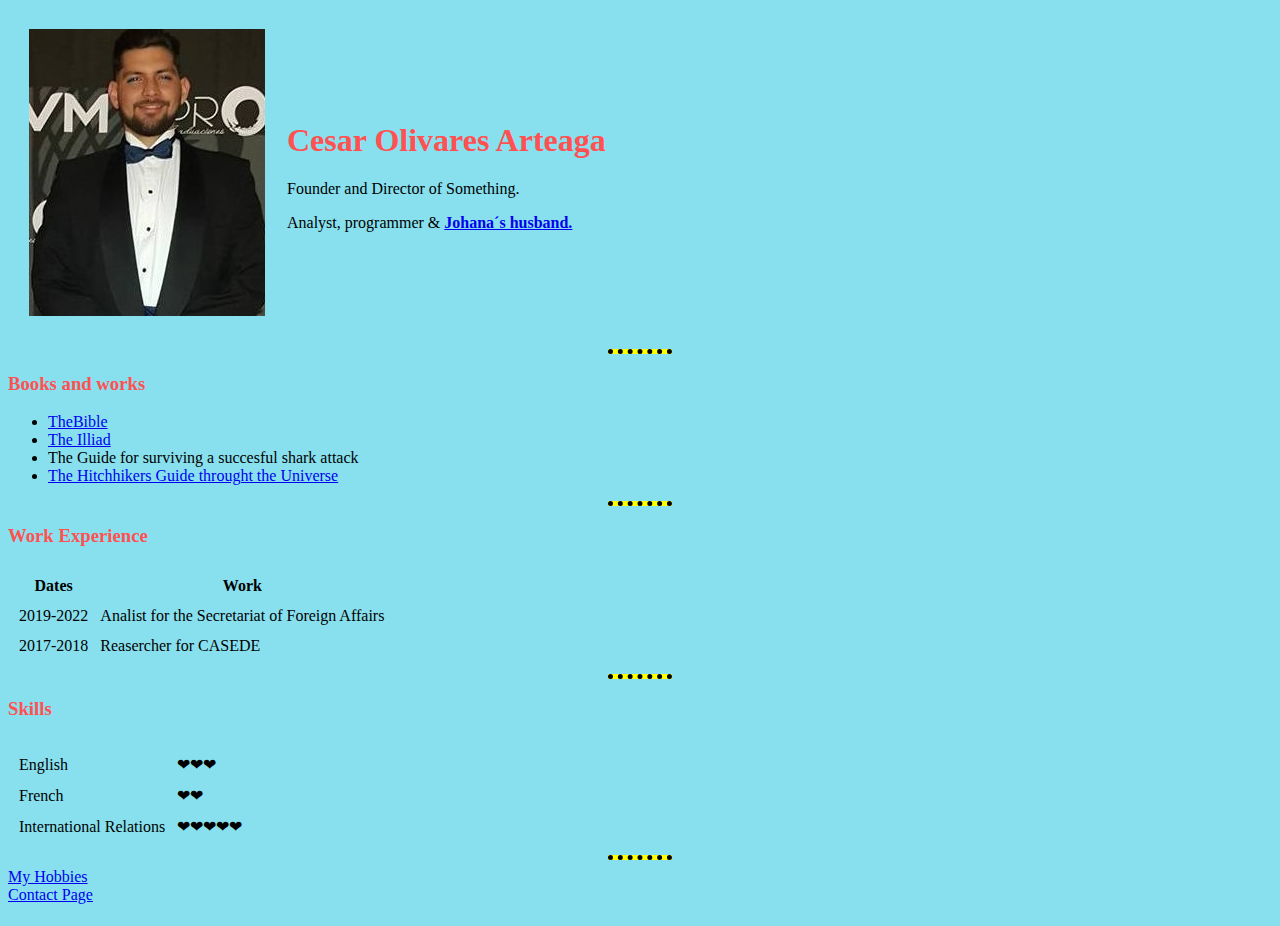
<file: index.html>
<!DOCTYPE html>
<html>
<head>
  <meta charset="utf-8">
  <title> Cesar´s Personal Site </title>
<link rel="stylesheet" href="css/styles.css">


</head>

<body>
  <table cellspacing="20">
    <tr>
      <td><img src="images/cesar.1.jpg" alt=""></td>
      <td>
        <h1> Cesar Olivares Arteaga </h1>
        <p> Founder and Director of Something. </p>
        <p> Analyst, programmer & <strong><a href="https://www.facebook.com/lizysaya.tisnado">Johana´s husband.</a></strong> </p>
      </td>
    </tr>
  </table>


  <hr>


  <h3> Books and works </h3>
  <ul>
    <li><a href="https://theconversation.com/jesus-wasnt-white-he-was-a-brown-skinned-middle-eastern-jew-heres-why-that-matters-91230">TheBible</a></li>
    <li><a href="https://es.wikipedia.org/wiki/Il%C3%ADada">The Illiad</a>
    <li>The Guide for surviving a succesful shark attack </li>
    <li><a href="https://en.wikipedia.org/wiki/The_Hitchhiker%27s_Guide_to_the_Galaxy">The Hitchhikers Guide throught the Universe</a></li>
  </ul>



  <hr>


  <h3>Work Experience</h3>
  <table cellspacing="10">
    <thead>
      <tr>
        <th>Dates</th>
        <th>Work</th>
      </tr>
    </thead>
    <tbody>
    </tbody>
    <tr>
      <td>2019-2022</td>
      <td>Analist for the Secretariat of Foreign Affairs</td>
    </tr>
    <tr>
      <td>2017-2018</td>
      <td>Reasercher for CASEDE</td>
    </tr>
  </table>


  <hr>



  <h3> Skills</h3>
  <table>
    <tr>
      <td></td>
      <table cellspacing="10">
        <tr>
          <td>English</td>
          <td>❤❤❤</td>
        </tr>
        <tr>
          <td>French</td>
          <td>❤❤</td>
        </tr>
        <tr>
          <td>International Relations</td>
          <td>❤❤❤❤❤</td>
        </tr>
      </table>
      <td>


        <hr>


        <a href="Hobbys.html">My Hobbies</a>
        <br>
        <a href="Contact info.html">Contact Page</a>
</body>

</html>


<h1></h1>
</file>
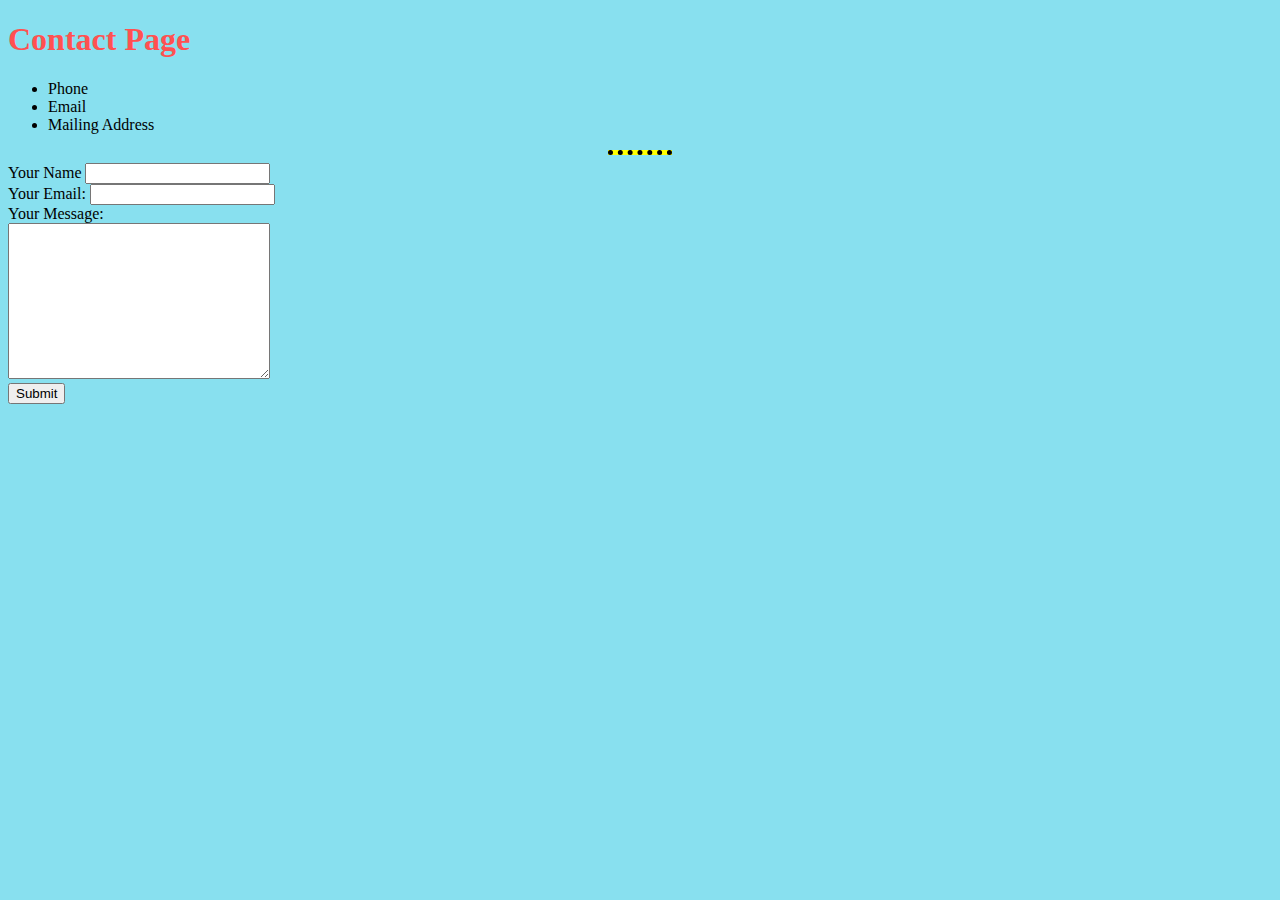
<file: contact-info.html>
<!DOCTYPE html>
<html>
<head>
  <meta charset="utf-8">
  <title>Contact Page</title>
  <link rel="stylesheet" href="css/styles.css">


</head>
<body>
  <h1>Contact Page</h1>
  <ul>
    <li>Phone</li>
    <li>Email</li>
    <li>Mailing Address</li>
  </ul>
  <hr>
  <form action="mailto:argos902@gmail.com" method="post" enctype="text/>plain">
    <label>Your Name</label>
    <input type="text" name="yourName" value=""><br>
    <label>Your Email:</label>
    <input type="email" name="yourEmail" value=""><br>
    <label>Your Message:</label><br>
    <textarea name="yourMessage" rows="10" cols="30"></textarea><br>
    <input type="Submit" name="">
  </form>
</body>

</html>
</file>
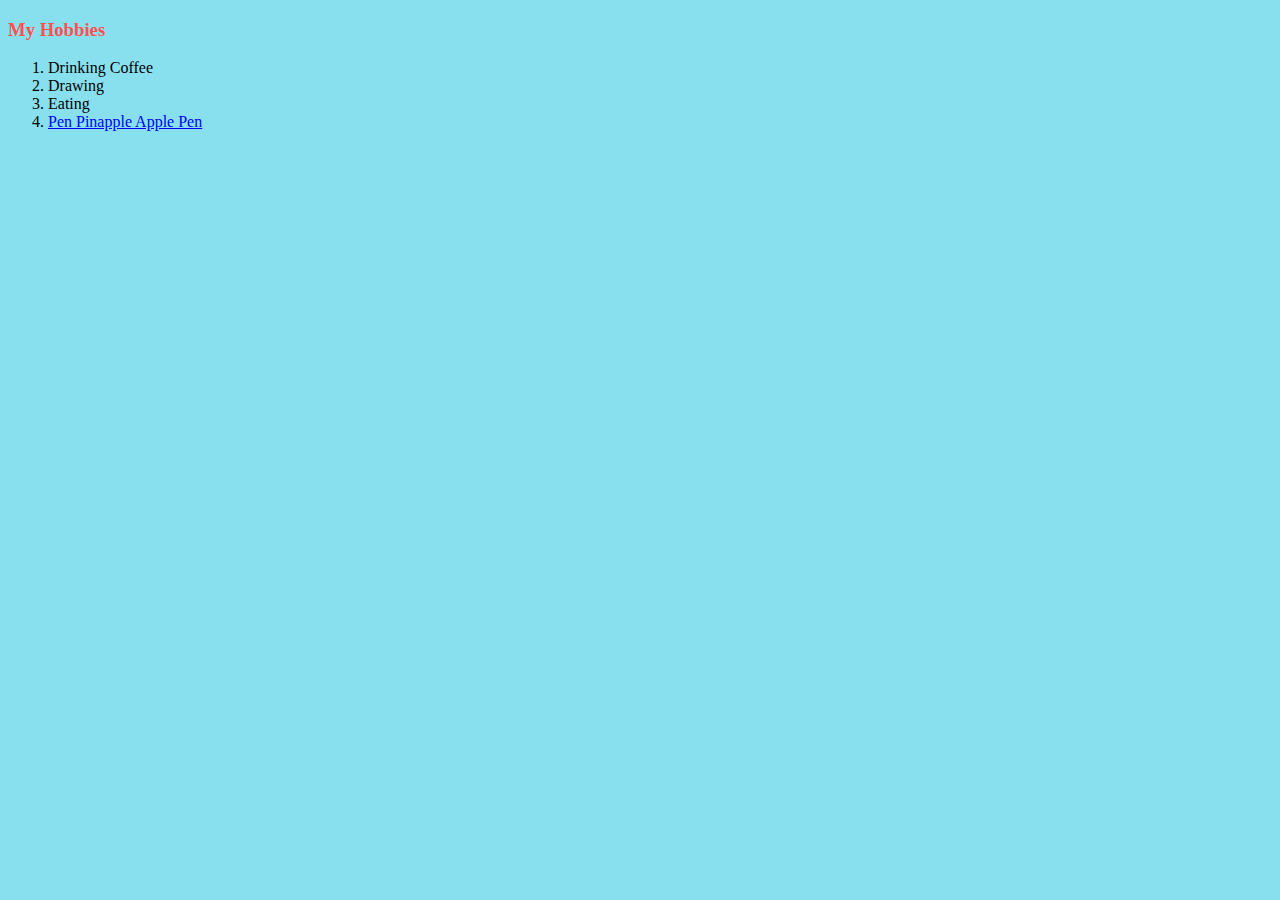
<file: hobbys.html>
<!DOCTYPE html>
<html lang="en" dir="ltr">
  <head>
    <meta charset="utf-8">
    <title>My Hobbies</title>
    <link rel="stylesheet" href="css/styles.css">


  </head>
  <body>
    <h3> My Hobbies </h3>
    <ol>
      <li>Drinking Coffee</li>
      <li>Drawing</li>
      <li>Eating</li>
      <li><a href="https://www.youtube.com/watch?v=ibxFYQNqC-Q">Pen Pinapple Apple Pen</a></li>
    </ol>
  </body>
</html>
</file>
<file: css/styles.css>
body {
  background-color: #88E0EF;
}

hr {
  background-color: yellow !important;
  border-style: none;
  border-top-style: dotted;
  border-color: black;
  border-width: 5px;
  width: 5%;
}

h1 {
  color:#FF5151;
}

h3 {
  color:#FF5151;
}
</file>
